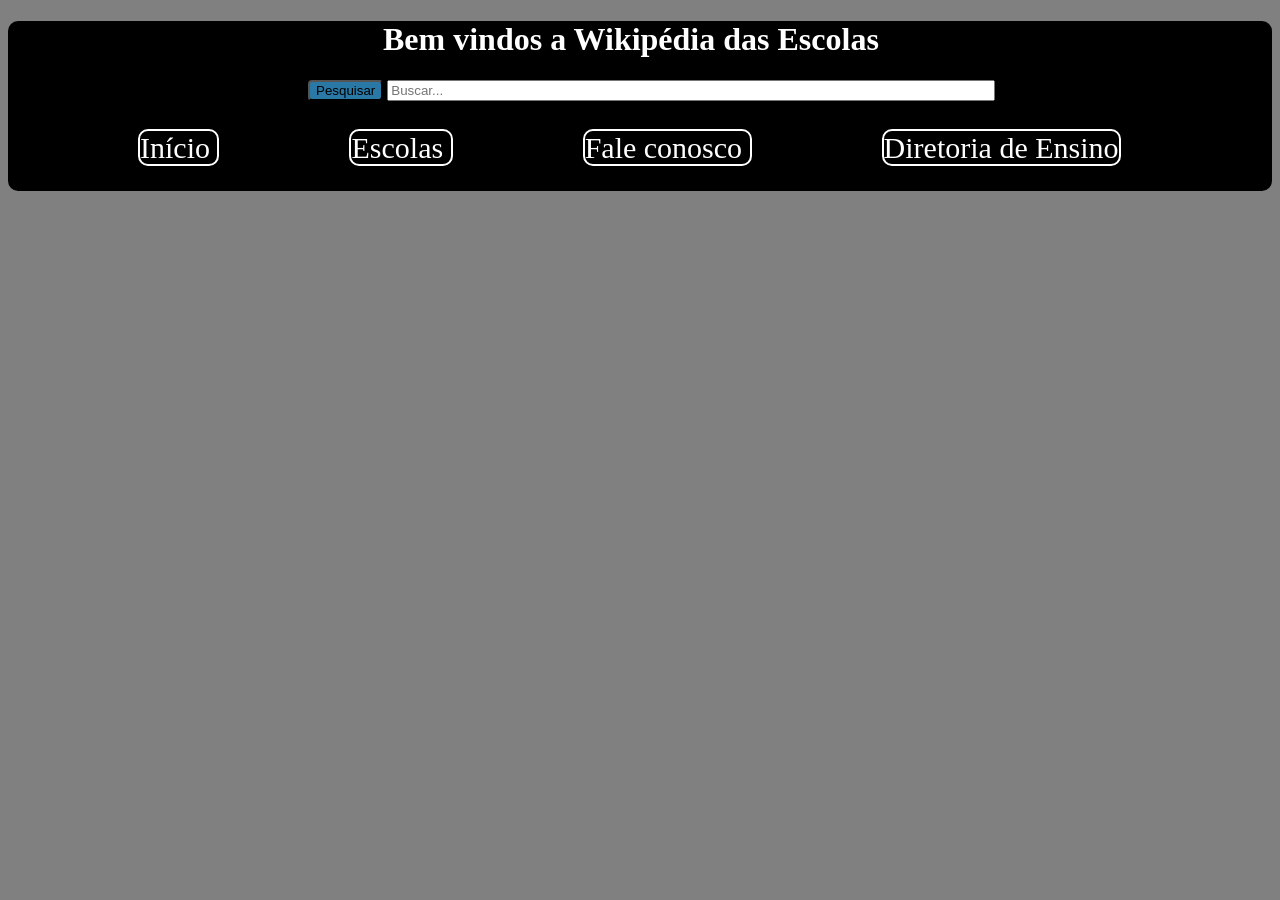
<file: TCC - Wiki das Escolas/index.html>
<!DOCTYPE html>
<html lang="pt-br">
<head>
    <meta charset="UTF-8">
    <meta name="viewport" content="width=device-width, initial-scale=1.0">
    <title>Wikipédia das Escolas - Início</title>
    <link rel="stylesheet" href="style.css">
    <link rel="script" href="script.js">

</head>
<body>
<header>

    <h1>Bem vindos a Wikipédia das Escolas</h1>
    <button id="botaoPesquisa"> Pesquisar </button>
    <input class="buscar" type="text" placeholder="Buscar..."> 
    <div class="links">

        <a href="index.html"> Início </a>
        <a href="escolas.html"> Escolas </a> 
        <a href="fale.html"> Fale conosco </a>
        <a href="de.html"> Diretoria de Ensino </a>

    </div>
</header>

<main>



</main>





</body>
</html>
</file>
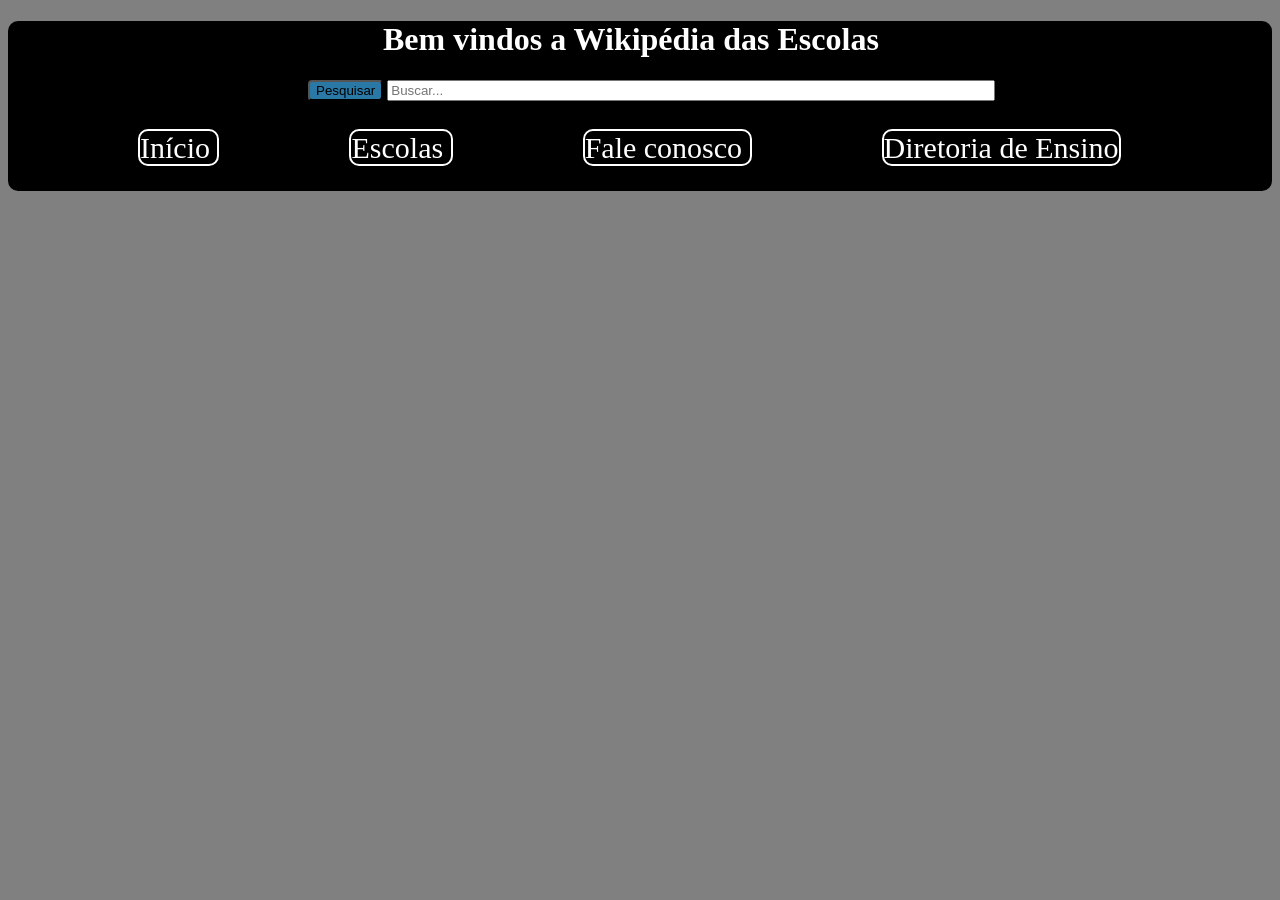
<file: TCC - Wiki das Escolas/de.html>
<!DOCTYPE html>
<html lang="pt-br">
<head>
    <meta charset="UTF-8">
    <meta name="viewport" content="width=device-width, initial-scale=1.0">
    <title>Wikipédia das Escolas - Diretoria de Ensino</title>
    <link rel="stylesheet" href="style.css">
    <link rel="script" href="script.js">

</head>
<body>
    <header>

        <h1>Bem vindos a Wikipédia das Escolas</h1>
        <button id="botaoPesquisa"> Pesquisar </button>
        <input class="buscar" type="text" placeholder="Buscar..."> 
        <div class="links">
    
            <a href="index.html"> Início </a>
            <a href="escolas.html"> Escolas </a> 
            <a href="fale.html"> Fale conosco </a>
            <a href="de.html"> Diretoria de Ensino </a>
    
        </div>
    </header>
    

<main>


</main>
</file>
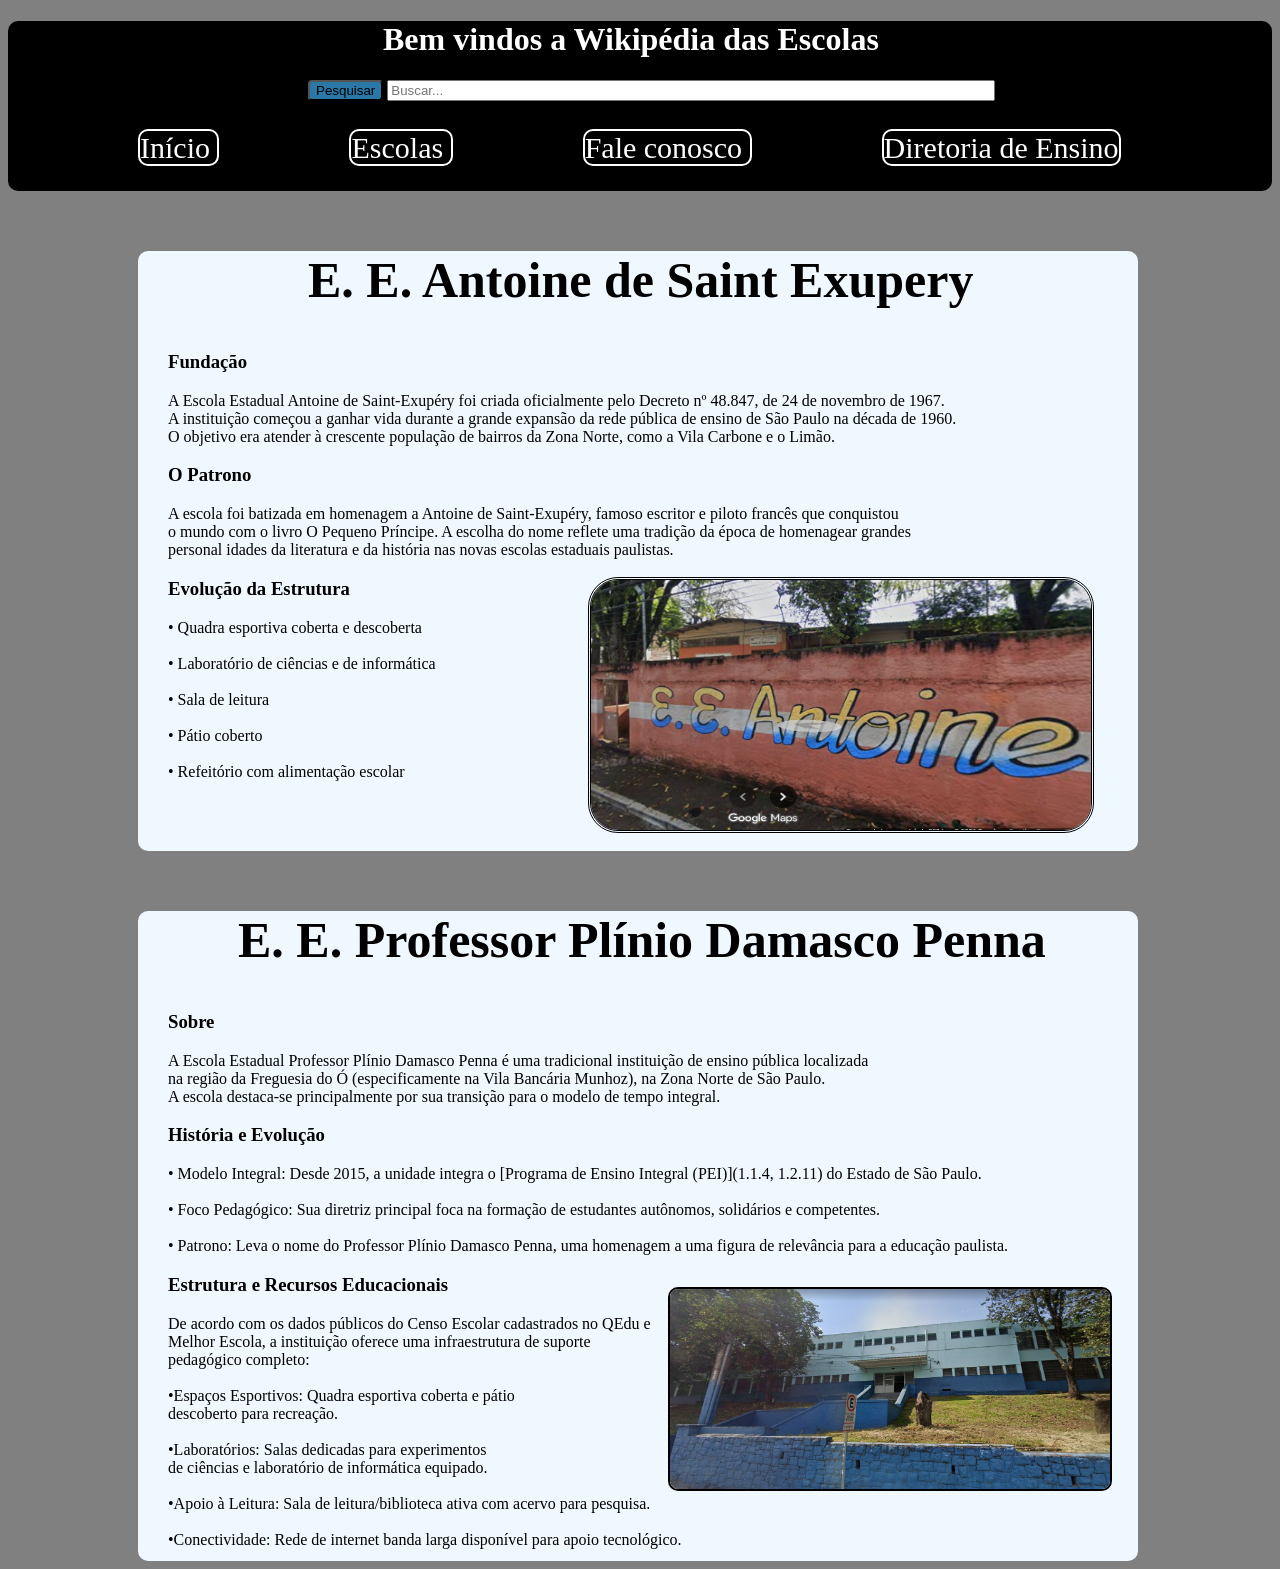
<file: TCC - Wiki das Escolas/escolas.html>
<!DOCTYPE html>
<html lang="pt-br">
<head>
    <meta charset="UTF-8">
    <meta name="viewport" content="width=device-width, initial-scale=1.0">
    <title>Wikipédia das Escolas - Escolas</title>
    <link rel="stylesheet" href="escola.css">
    <link rel="script" href="script.js">

</head>
<body>
    <header>

        <h1>Bem vindos a Wikipédia das Escolas</h1>
        <button id="botaoPesquisa"> Pesquisar </button>
        <input class="buscar" type="text" placeholder="Buscar..."> 
        <div class="links">
    
            <a href="index.html"> Início </a>
            <a href="escolas.html"> Escolas </a> 
            <a href="fale.html"> Fale conosco </a>
            <a href="de.html"> Diretoria de Ensino </a>
    
        </div>
    </header>
    

<main>

    <div class="menu">

        <h2>E. E. Antoine de Saint Exupery</h2>

        <h3>Fundação</h3>

        <p class="texto" >A Escola Estadual Antoine de Saint-Exupéry foi criada oficialmente pelo Decreto nº 48.847,
             de 24 de novembro de 1967. <br>
             A instituição começou a ganhar vida durante a grande expansão da rede pública de ensino de São Paulo na década de 1960.<br>
             O objetivo era atender à crescente população de bairros da Zona Norte,
             como a Vila Carbone e o Limão.</p>

        <h3>O Patrono</h3>

        <p class="texto">A escola foi batizada em homenagem a Antoine de Saint-Exupéry,
            famoso escritor e piloto francês que conquistou <br> o mundo com o livro O Pequeno Príncipe. 
            A escolha do nome reflete uma tradição da época de homenagear grandes <br> 
            personal idades da literatura e da história nas novas escolas estaduais paulistas.</p>     

        <h3>Evolução da Estrutura</h3>

        <p class="texto">
            &bull; Quadra esportiva coberta e descoberta <br>
            <br> 
            &bull; Laboratório de ciências e de informática <br> 
            <br>
            &bull; Sala de leitura <br> 
            <br>
            &bull; Pátio coberto <br> 
            <br>
            &bull; Refeitório com alimentação escolar</p>

            <img class="exupa" src="imagens/exupery.png" alt="exupery">
    </div>

    <div class="menu2">

        <h2 class="plinio">E. E. Professor Plínio Damasco Penna</h2>

        <h3>Sobre</h3>

        <p class="texto">A Escola Estadual Professor Plínio Damasco Penna é uma tradicional instituição de ensino pública localizada <br> 
            na região da Freguesia do Ó (especificamente na Vila Bancária Munhoz),
             na Zona Norte de São Paulo. <br>
             A escola destaca-se principalmente por sua transição para o modelo de tempo integral.
        </p>

        <h3>História e Evolução</h3>

        <p class="texto">
        &bull; Modelo Integral: Desde 2015, a unidade integra o [Programa de Ensino Integral (PEI)](1.1.4, 1.2.11) do Estado de São Paulo. <br>
        <br>
        &bull; Foco Pedagógico: Sua diretriz principal foca na formação de estudantes autônomos, solidários e competentes. <br>    
        <br>
        &bull; Patrono: Leva o nome do Professor Plínio Damasco Penna, uma homenagem a uma figura de relevância para a educação paulista. <br>

        </p>  
        
        <h3>Estrutura e Recursos Educacionais</h3>

        <p class="texto">
         De acordo com os dados públicos do Censo Escolar cadastrados no QEdu e <br> Melhor Escola,
         a instituição oferece uma infraestrutura de suporte <br> pedagógico completo:
        <br>
        <br>
        &bull;Espaços Esportivos: Quadra esportiva coberta e pátio <br> descoberto para recreação. <br>
        <br>    
        &bull;Laboratórios: Salas dedicadas para experimentos <br> de ciências e laboratório de informática equipado. <br>    
        <img id="plinio" src="imagens/plinio.png" alt="plinio">
        &bull;Apoio à Leitura: Sala de leitura/biblioteca ativa com acervo para pesquisa. <br>
        <br>
        &bull;Conectividade: Rede de internet banda larga disponível para apoio tecnológico. <br>
    
        
        
        </p>
    </div>

</main>
</file>
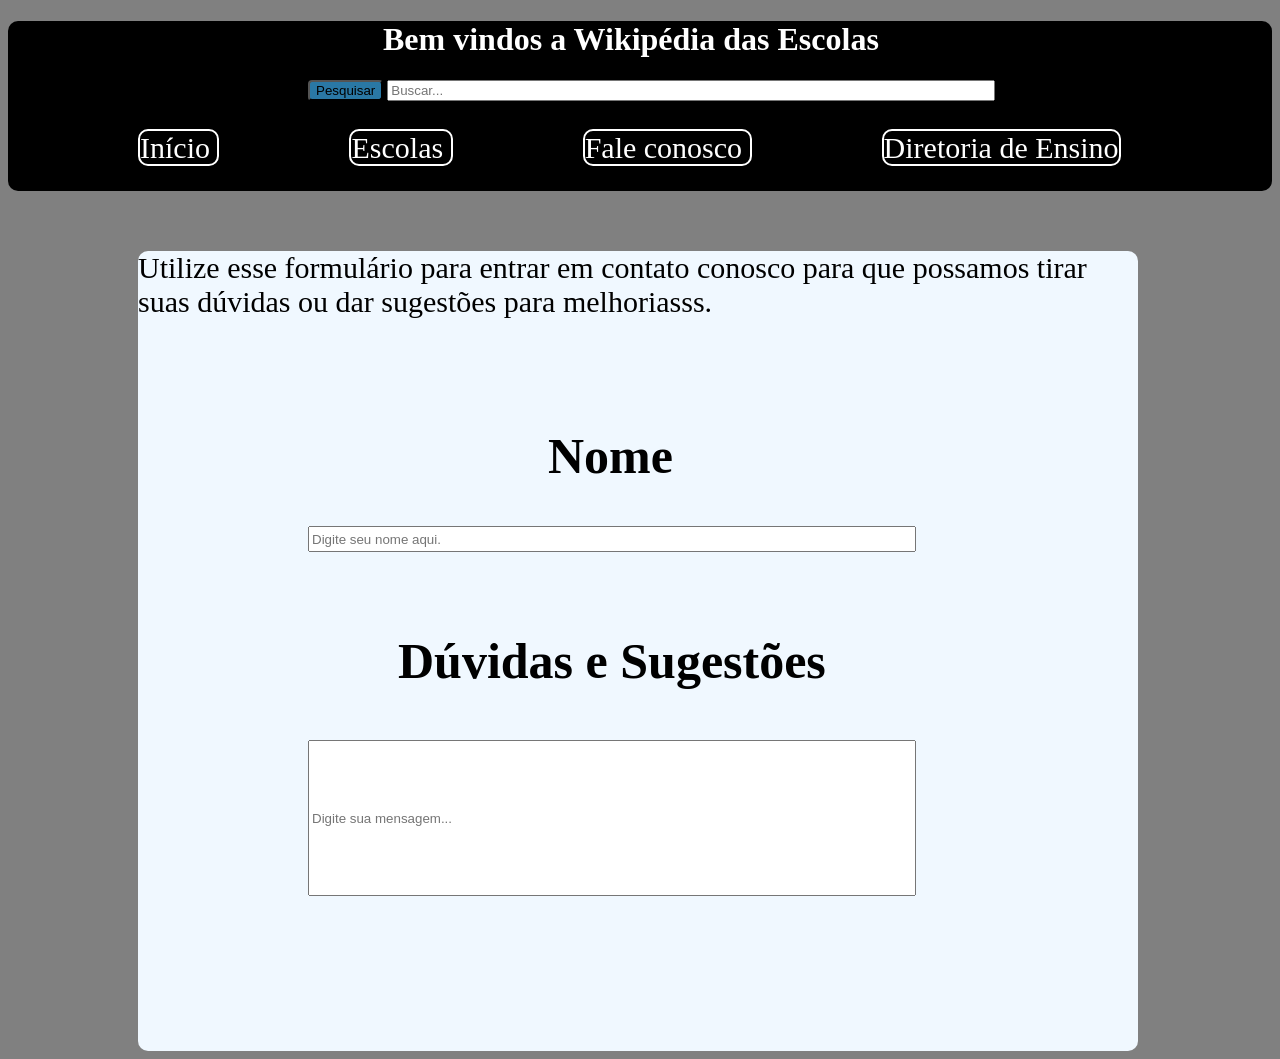
<file: TCC - Wiki das Escolas/fale.html>
<!DOCTYPE html>
<html lang="pt-br">
<head>
    <meta charset="UTF-8">
    <meta name="viewport" content="width=device-width, initial-scale=1.0">
    <title>Wikipédia das Escolas - Fale conosco</title>
    <link rel="stylesheet" href="fale.css">
    <link rel="script" href="script.js">

</head>
<body>
    <header>

        <h1>Bem vindos a Wikipédia das Escolas</h1>
        <button id="botaoPesquisa"> Pesquisar </button>
        <input class="buscar" type="text" placeholder="Buscar..."> 
        <div class="links">
    
            <a href="index.html"> Início </a>
            <a href="escolas.html"> Escolas </a> 
            <a href="fale.html"> Fale conosco </a>
            <a href="de.html"> Diretoria de Ensino </a>
    
        </div>
    </header>
    

<main>

    <div class="menu">


    <p class="textoduv">Utilize esse formulário para entrar em contato conosco para que possamos tirar suas dúvidas ou dar sugestões para melhoriasss.</p>

        <br>
        <br>
        <h2 class="titulo">Nome</h2>
        <input class="nome" type="text" placeholder="Digite seu nome aqui.">

        <h3>Dúvidas e Sugestões</h3>
        <input  class="mensagem" type="text" placeholder="Digite sua mensagem...">

    </div>
</file>
<file: TCC - Wiki das Escolas/style.css>
body{
    background: grey;
}
.menu{
    background-color: aliceblue;
    width: 1000px;
    height: 600px;
    margin-left: 130px;
    margin-top: 60px;
    border-radius: 10px;
}

h1{
    color: white;
    margin-left: 375px;
}

h2{
    margin-left: 170px;
    font-size: 50px;
}

h3{
    margin-left: 30px;
}

h4{
    margin-left: 30px;
    font-size: 18px;
}

h5{
   font-size: 19px;
   margin-left: 30px; 
}

input{
    width: 600px;
    height: 2%;
    margin-bottom: 30px;
}

#botaoPesquisa{
    margin-left: 300px;
    background-color: rgb(42, 120, 165);
    border-radius: 4px;
}

.buscar{
    height: 15px;
}

header{
    background-color: black;
    border-radius: 10px;
    height: 170px;
}

.texto{
    margin-left: 30px;
}

.exupa{
    border-style: double;
    border-radius: 30px;
    height: 250px;
    width: 500px;
    margin-left: 450px;
    margin-top: -160px;
}

a {
    border-radius: 10px;  
    border-width: 2px;
    border-style: double;
    font-size: 30px;
    margin-left: 130px;
    text-decoration: none;
    color: white;

}
</file>
<file: TCC - Wiki das Escolas/escola.css>
body{
    background: grey;
}
.menu{
    background-color: aliceblue;
    width: 1000px;
    height: 600px;
    margin-left: 130px;
    margin-top: 60px;
    border-radius: 10px;
}

.menu2{
    background-color: aliceblue;
    width: 1000px;
    height: 650px;
    margin-left: 130px;
    margin-top: 60px;
    border-radius: 10px;
}

.plinio{
    margin-left: 100px;
}

h1{
    color: white;
    margin-left: 375px;
}

h2{
    margin-left: 170px;
    font-size: 50px;
}

h3{
    margin-left: 30px;
}

input{
    width: 600px;
    height: 2%;
    margin-bottom: 30px;
}

#botaoPesquisa{
    margin-left: 300px;
    background-color: rgb(42, 120, 165);
    border-radius: 4px;
}

.buscar{
    height: 15px;
}

header{
    background-color: black;
    border-radius: 10px;
    height: 170px;
}

.texto{
    margin-left: 30px;
}

#plinio{
    border-radius: 10px;
    border-width: 2px;
    border-style: double;
    height: 200px;
    width: 440px;
    margin-left: 500px;
    margin-top: -250px;
}

.exupa{
    border-style: double;
    border-radius: 30px;
    height: 250px;
    width: 500px;
    margin-left: 450px;
    margin-top: -220px;
}

a {
    border-radius: 10px;  
    border-width: 2px;
    border-style: double;
    font-size: 30px;
    margin-left: 130px;
    text-decoration: none;
    color: white;

}
</file>
<file: TCC - Wiki das Escolas/fale.css>
body{
    background: grey;
}
.menu{
    background-color: aliceblue;
    width: 1000px;
    height: 800px;
    margin-left: 130px;
    margin-top: 60px;
    border-radius: 10px;
}

h1{
    color: white;
    margin-left: 375px;
}

h2{
    margin-left: 410px;
    font-size: 50px;
}

h3{
    margin-left: 260px;
    font-size: 50px;
}

h4{
    margin-left: 30px;
    font-size: 18px;
}

h5{
   font-size: 19px;
   margin-left: 30px; 
}

input{
    width: 600px;
    height: 2%;
    margin-bottom: 30px;
}

#botaoPesquisa{
    margin-left: 300px;
    background-color: rgb(42, 120, 165);
    border-radius: 4px;
}

.buscar{
    height: 15px;
}

header{
    background-color: black;
    border-radius: 10px;
    height: 170px;
}

a {
    border-radius: 10px;  
    border-width: 2px;
    border-style: double;
    font-size: 30px;
    margin-left: 130px;
    text-decoration: none;
    color: white;

}

.textoduv{
    font-size: 30px;
}

.nome{
    height: 20px;
    margin-left: 170px;
}

.mensagem{
    height: 150px;
    margin-left: 170px;
}
</file>
